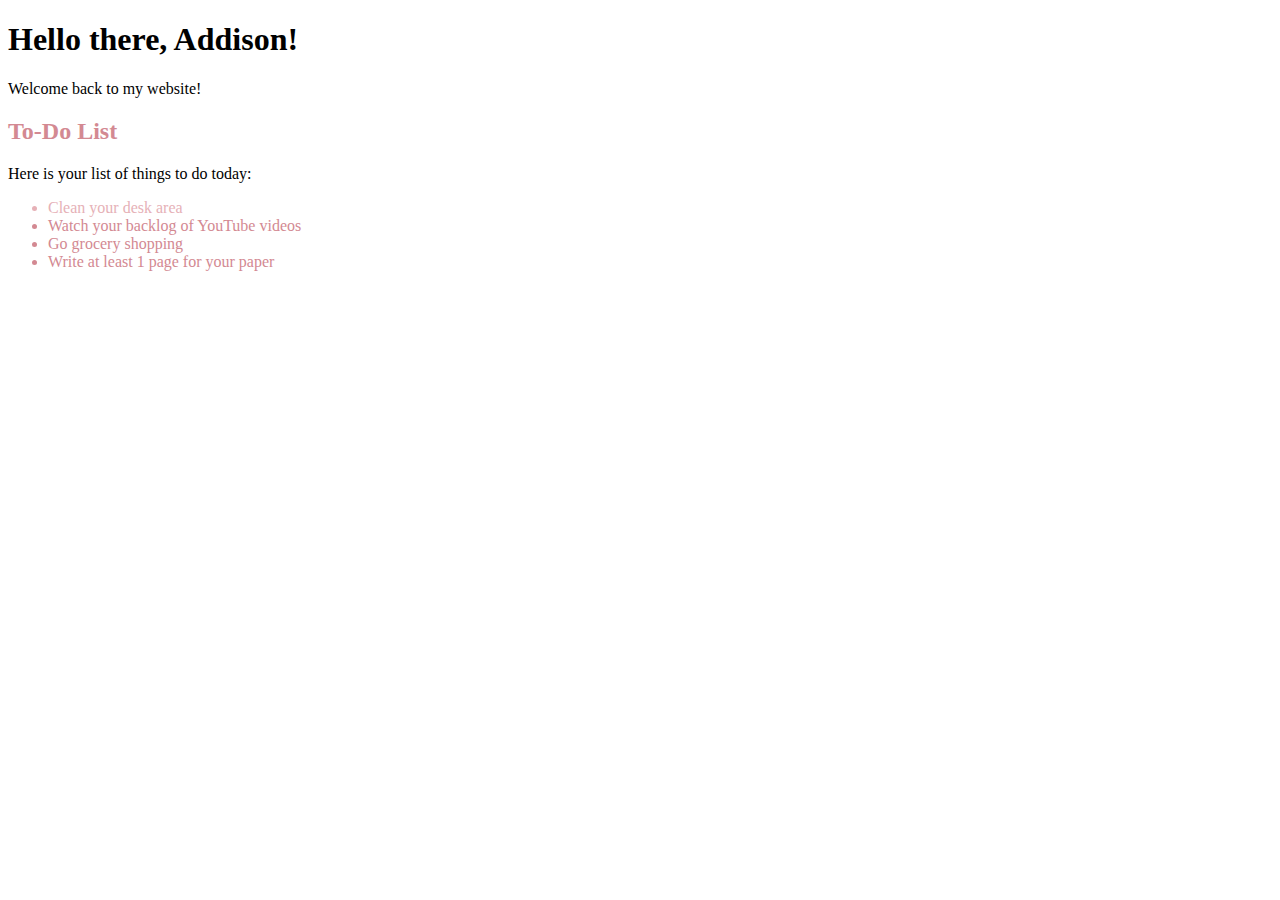
<file: index.html>
<!DOCTYPE html>
<html lang="en">
<head>
    <meta charset="UTF-8">
    <meta http-equiv="X-UA-Compatible" content="IE=edge">
    <meta name="viewport" content="width=device-width, initial-scale=1.0">
    <title>Working with the HTML DOM</title>
    <script src="./main.js" defer></script>
    <link rel="stylesheet" href="./style.css">
</head>
<body>
    <h1>Hello there, <span id="userName">user</span>!</h1>
    <p>Welcome back to my website!</p>
    <h2 class="originalColor" id="todoTitle">To-Do List</h2>
    <p>Here is your list of things to do today: </p>
    <ul id="todoList">
        <li>Clean your desk area</li>
        <li>Watch your backlog of YouTube videos</li>
        <li>Go grocery shopping</li>
    </ul>
</body>
</html>
</file>
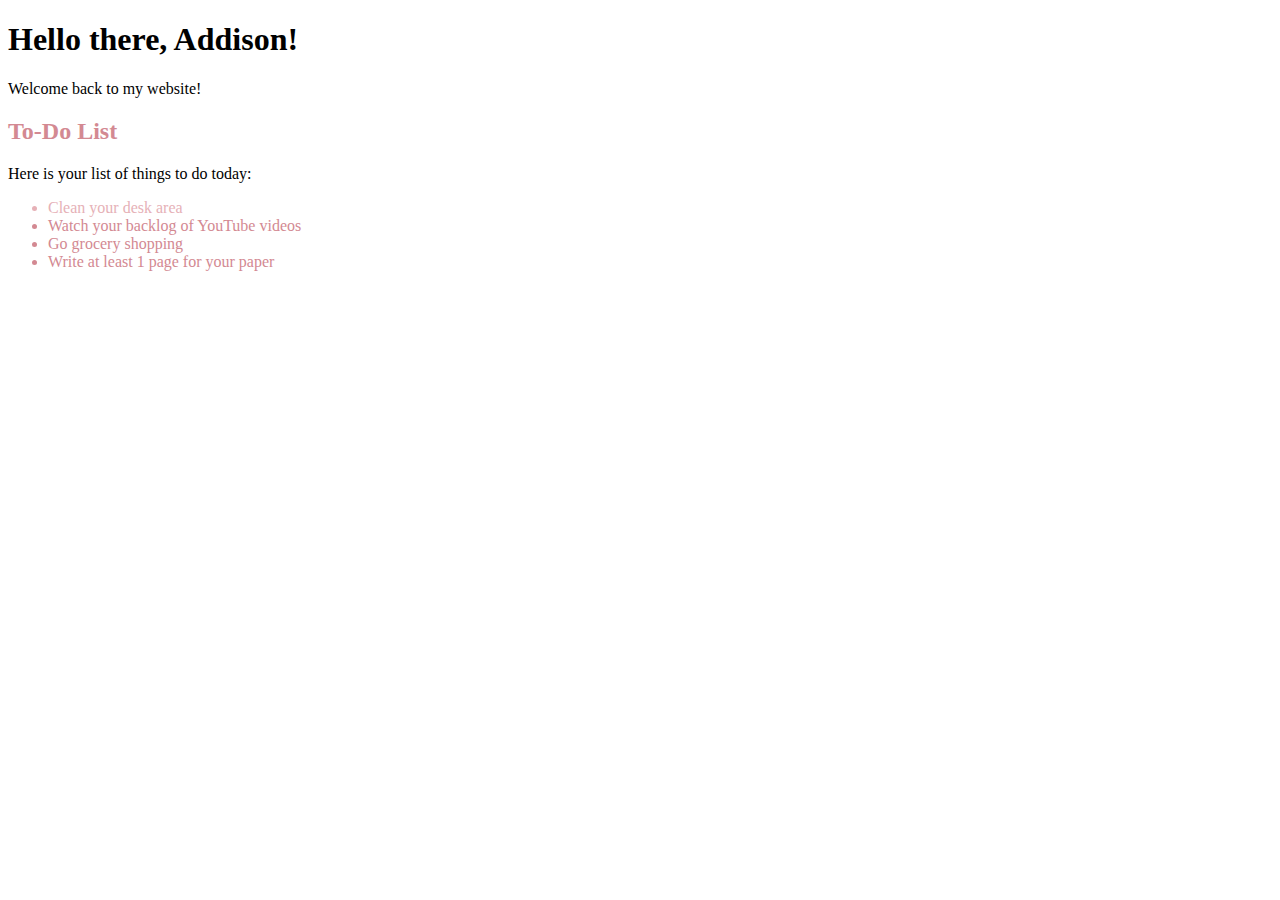
<file: index2.html>
<!DOCTYPE html>
<html lang="en">
<head>
    <meta charset="UTF-8">
    <meta http-equiv="X-UA-Compatible" content="IE=edge">
    <meta name="viewport" content="width=device-width, initial-scale=1.0">
    <title>Working with the HTML DOM</title>
    <script src="./main.js" defer></script>
    <link rel="stylesheet" href="./style.css">
</head>
<body>
    <h1>Hello there, <span id="userName">user</span>!</h1>
    <p>Welcome back to my website!</p>
    <h2 class="originalColor" id="todoTitle">To-Do List</h2>
    <p>Here is your list of things to do today: </p>
    <ul id="todoList">
        <li>Clean your desk area</li>
        <li>Watch your backlog of YouTube videos</li>
        <li>Go grocery shopping</li>
    </ul>
</body>
</html>
</file>
<file: style.css>
.originalColor {
    color: pink;
}

.newColor {
    color: #D38992;
}

.listItem {
    color: #D38992;
}
</file>
